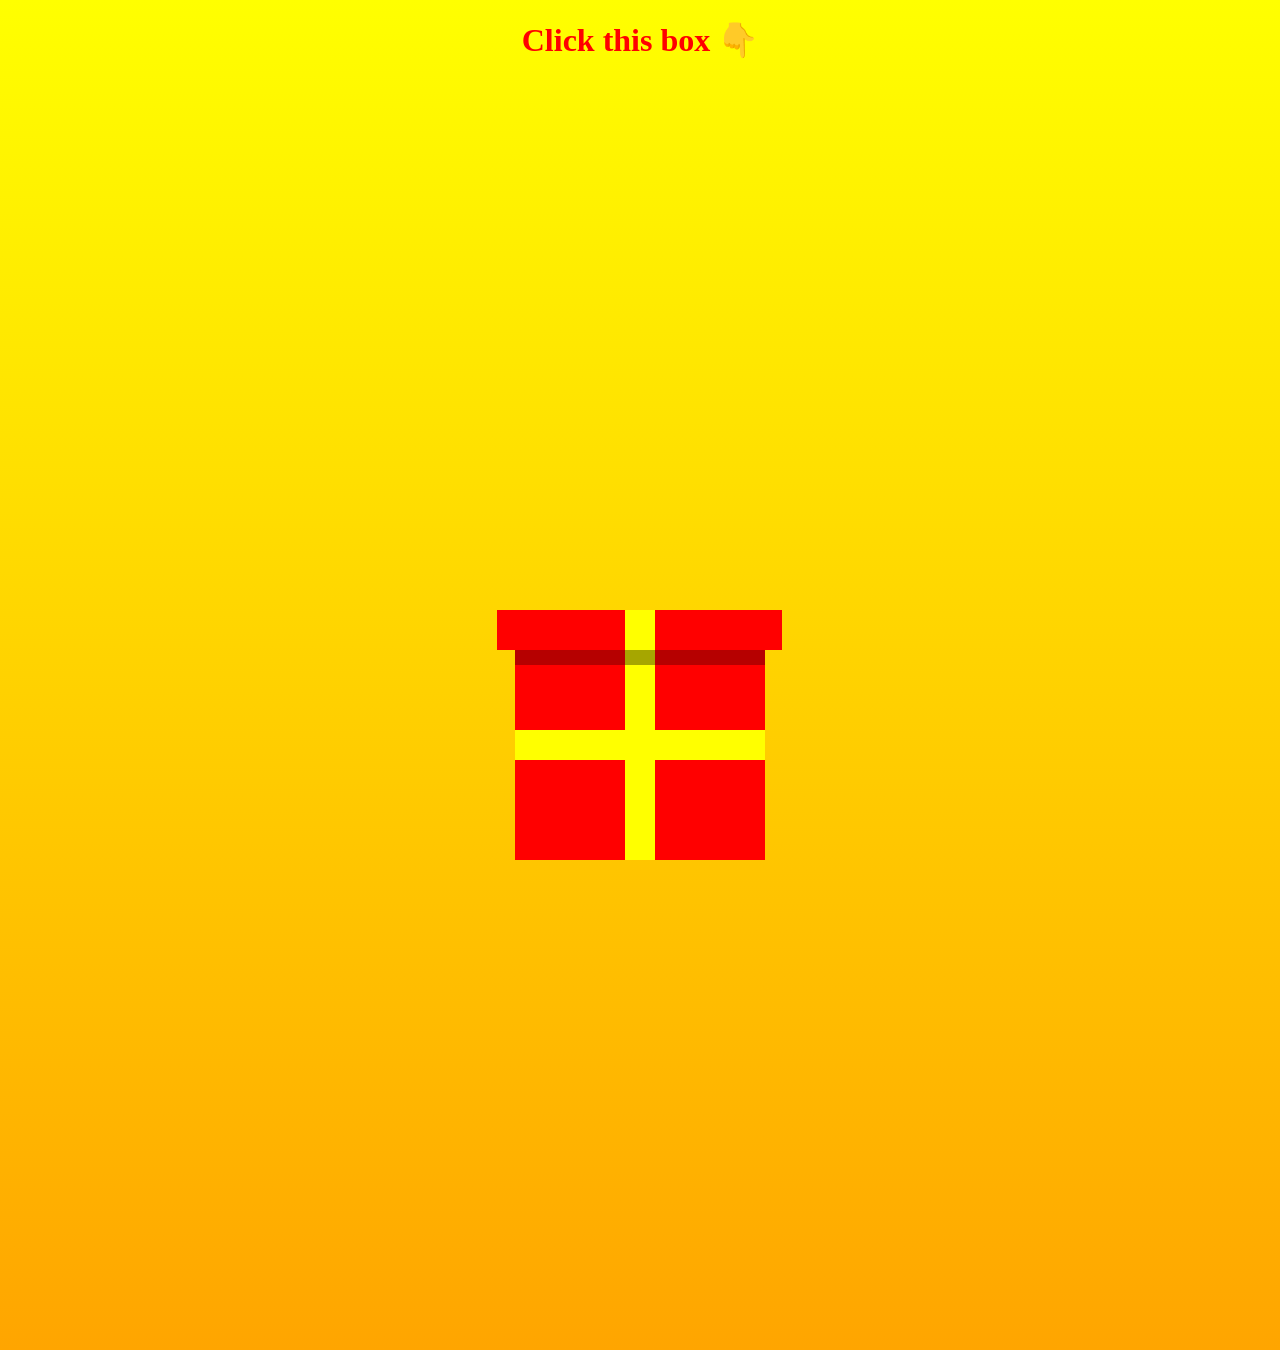
<file: index.html>
<!DOCTYPE html>
<html lang="en">
<head>
    <meta charset="UTF-8">
    <meta http-equiv="X-UA-Compatible" content="IE=edge">
    <meta name="viewport" content="width=device-width, initial-scale=1.0">
    <title></title>
    <!-- <link rel="stylesheet" href="style.css"> -->
    <link rel="shortcut icon" href="favicon.ico" type="image/x-icon">
    <meta name="google-site-verification" content="Vm4-gKMLIORZyQtelonIBUwIMQ37NqNGHY2y8_ReSNQ" />
    <style>
        @import url('https://fonts.googleapis.com/css2?family=Great+Vibes&display=swap');

        html{
            height: 150vh;
        }

        body{
            background: linear-gradient(yellow, orange);
            height: 100vh;
            overflow: hidden;
        }

        .box{
            position: absolute;
            bottom: 0px;
            height: 250px;
            width: 250px;
            left: 50%;
            margin-left: -125px;
            justify-content: center;
        }

        .body{
            width: 250px;
            height: 200px;
            background-color: red;
            position: absolute;
            bottom: 40px;
            /* transition: all 1.5s ease-out; */
        }

        .body-center{
            position: relative;
            width: 30px;
            height: 200px;
            background-color: yellow;
            z-index: 10;
            margin-left: 110px;
            top: 0px;
        }

        .body-center::after{
            background: yellow;
            content: "";
            height: 30px;
            left: -40px;
            position: absolute;
            top: 70px;
            width: 250px;
            margin-left: -70px;
        }


        .shadow{
            width: 250px;
            height: 15px;
            position: absolute;
            top: 0px;
            z-index: 11;
            background-color: rgb(182, 0, 0);
            transition: all 0.75s ease-out;
            /* transition: all 1.5s ease-out; */
        }

        .shadow-center{
            width: 30px;
            height: 15px;
            position: absolute;
            margin-left: 110px;
            top: 0px;
            z-index: 12;
            background-color: rgb(166, 166, 0);
            transition: all 0.75s ease-out;
        }

        .head{
            width: 285px;
            height: 40px;
            background-color: red;
            position: absolute;
            top: -40px;
            z-index: 11;
            left: -7.12%;
            transition: all 1s ease-out;
            /* justify-content: center; */
        }

        .head-center{
            width: 30px;
            height: 40px;
            background-color: yellow;
            position: absolute;
            margin-left: 127.5px;
            z-index: 11;
        }

        .text{
            top: 10px;
            position: relative;
            text-align: center;
            left: 5px;
            transition: top ease-out 0.7s;
            height: 0;
        }

        .text p{
            color: red;
            font-size: 2rem;
            font-family: 'Great Vibes', cursive;
            font-weight: bolder;
            transition: font-size ease-out 0.7s;
        }

        /*.box:hover .head{
            top: -220px;
            left: 220px;
            /* transform: rotateZ(60deg); */
        /* } */

        /* .box:hover .shadow{ */
            /* background-color: red; */
        /* } */

        /* .box:hover .shadow-center{ */
            /* background-color: yellow; */
        /* } */

        /* .box:hover .text{ */
            /* top: -300px; */
        /* } */

        h1{
            text-align: center;
            color: red;
            animation: updown 2s infinite
        }

        @keyframes updown{
            50%{margin-top: 150px;}
            100%{margin-top: 0;}
        }
    </style>
</head>

<body>
    <h1>Click this box 👇</h1>

    <div class="box">
        <div class="head">
            <div class="head-center"></div>
        </div>
        <div class="text">
            <p id="inner-text">Happy Birthday Samiksha !</p>
        </div>
        <div class="shadow">
            <div class="shadow-center"></div>
        </div>
        <div class="body">
            <div class="body-center"></div>
        </div>
    </div>
    <img id="celeb_gif" src="celebration.gif" height="550px" width="420px">
    <script>
        const div = document.getElementsByTagName('div');
        const box = document.getElementsByClassName('box')[0];
        var inner_text = document.getElementById('inner-text');
        const celeb_gif = document.getElementById('celeb_gif');
        const h1 = document.getElementsByTagName('h1')[0];
        celeb_gif.style.display = 'none';
        // const name1 = inner_text.slice((inner_text.indexOf('y')+2),(inner_text.indexOf('!')))
        console.log("Samiksha ")

        div[0].addEventListener('click', (e)=>{
            // Head or lid
            div[1].style.top = '-220px';
            div[1].style.left = '220px';
            div[1].style.transform = 'rotateZ(60deg)';

            // Dissappearing Shadow
            div[4].style.backgroundColor = 'red';
            div[5].style.backgroundColor = 'yellow';

            // Heading 1
            h1.style.display = 'none';

            // Text
            div[3].style.top = '-300px';
            inner_text.style.fontSize = '2.5rem';

            // if(bday_song.)
            setTimeout(celebration, 1000);
        }, {once: true})

        function celebration(){
            celeb_gif.style.display = 'block';
            var bday_song = new Audio('https://s3-us-west-2.amazonaws.com/1hbcf/Samiksha.mp3');
            bday_song.play();
        }

        document.getElementsByTagName('title')[0].innerText = "Bday Only - Samiksha "
    </script>
</body>
</html>
</file>
